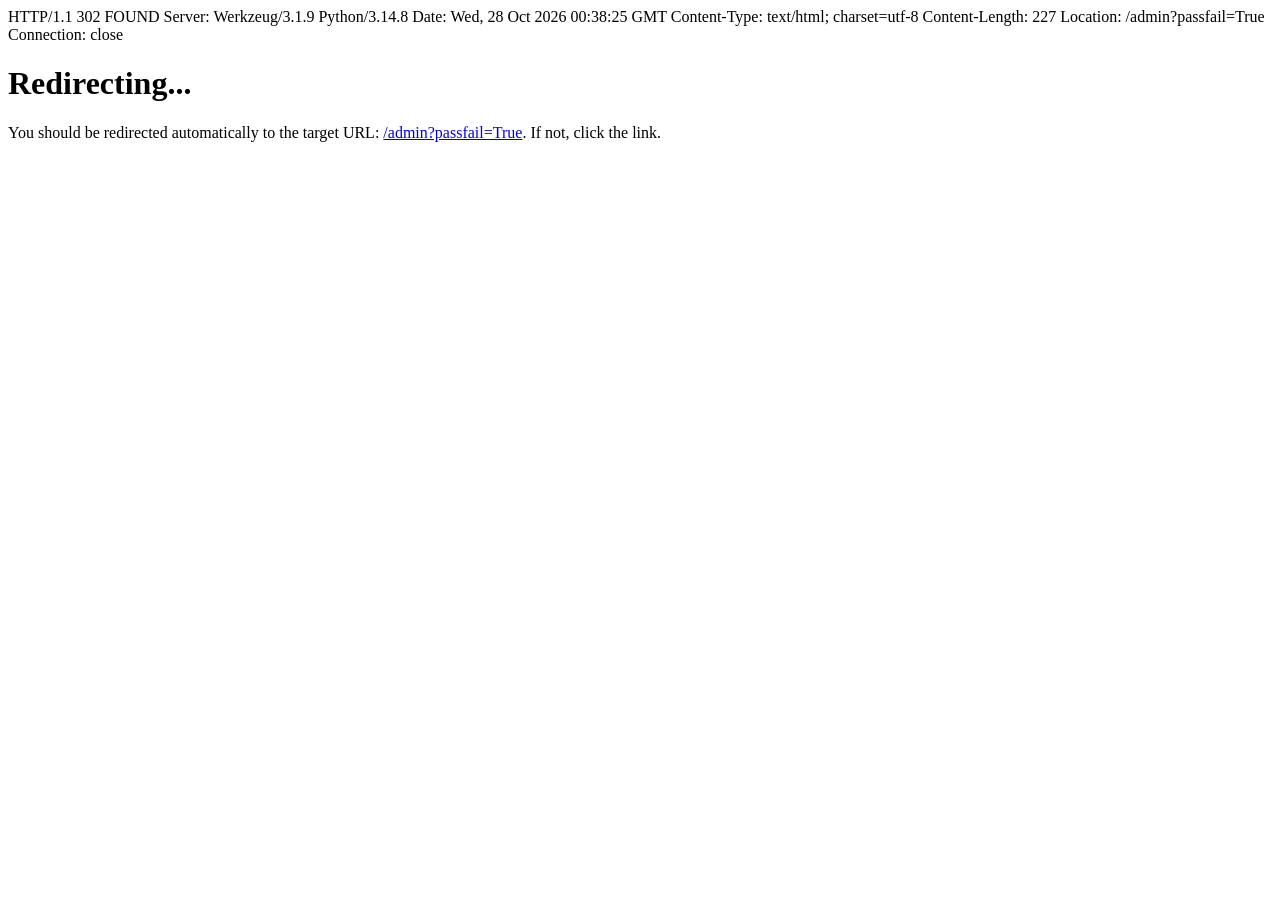
<file: hw3/step2/bad.html>
HTTP/1.1 302 FOUND
Server: Werkzeug/3.1.9 Python/3.14.8
Date: Wed, 28 Oct 2026 00:38:25 GMT
Content-Type: text/html; charset=utf-8
Content-Length: 227
Location: /admin?passfail=True
Connection: close

<!doctype html>
<html lang=en>
<title>Redirecting...</title>
<h1>Redirecting...</h1>
<p>You should be redirected automatically to the target URL: <a href="/admin?passfail=True">/admin?passfail=True</a>. If not, click the link.
</file>
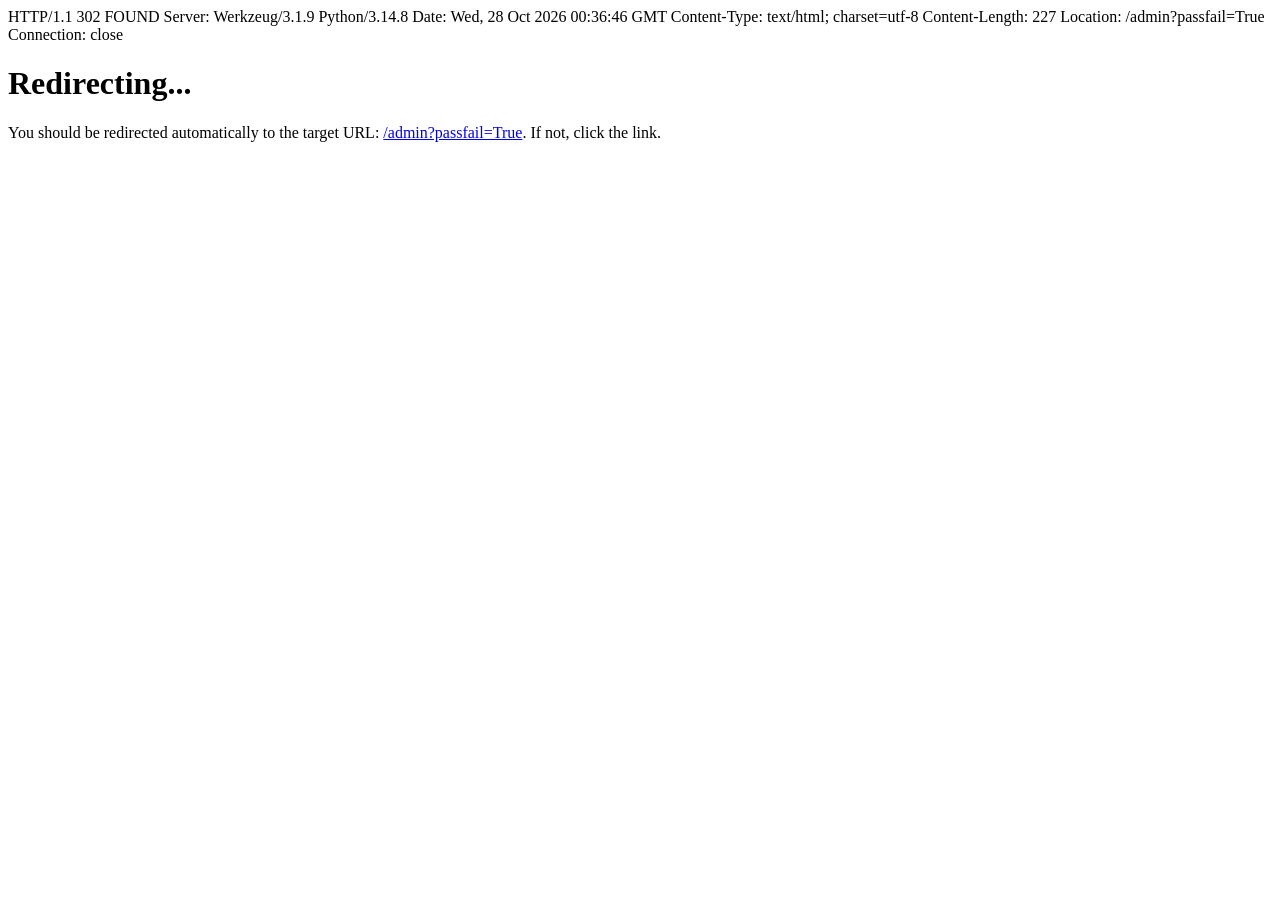
<file: hw3/step2/good.html>
HTTP/1.1 302 FOUND
Server: Werkzeug/3.1.9 Python/3.14.8
Date: Wed, 28 Oct 2026 00:36:46 GMT
Content-Type: text/html; charset=utf-8
Content-Length: 227
Location: /admin?passfail=True
Connection: close

<!doctype html>
<html lang=en>
<title>Redirecting...</title>
<h1>Redirecting...</h1>
<p>You should be redirected automatically to the target URL: <a href="/admin?passfail=True">/admin?passfail=True</a>. If not, click the link.
</file>
